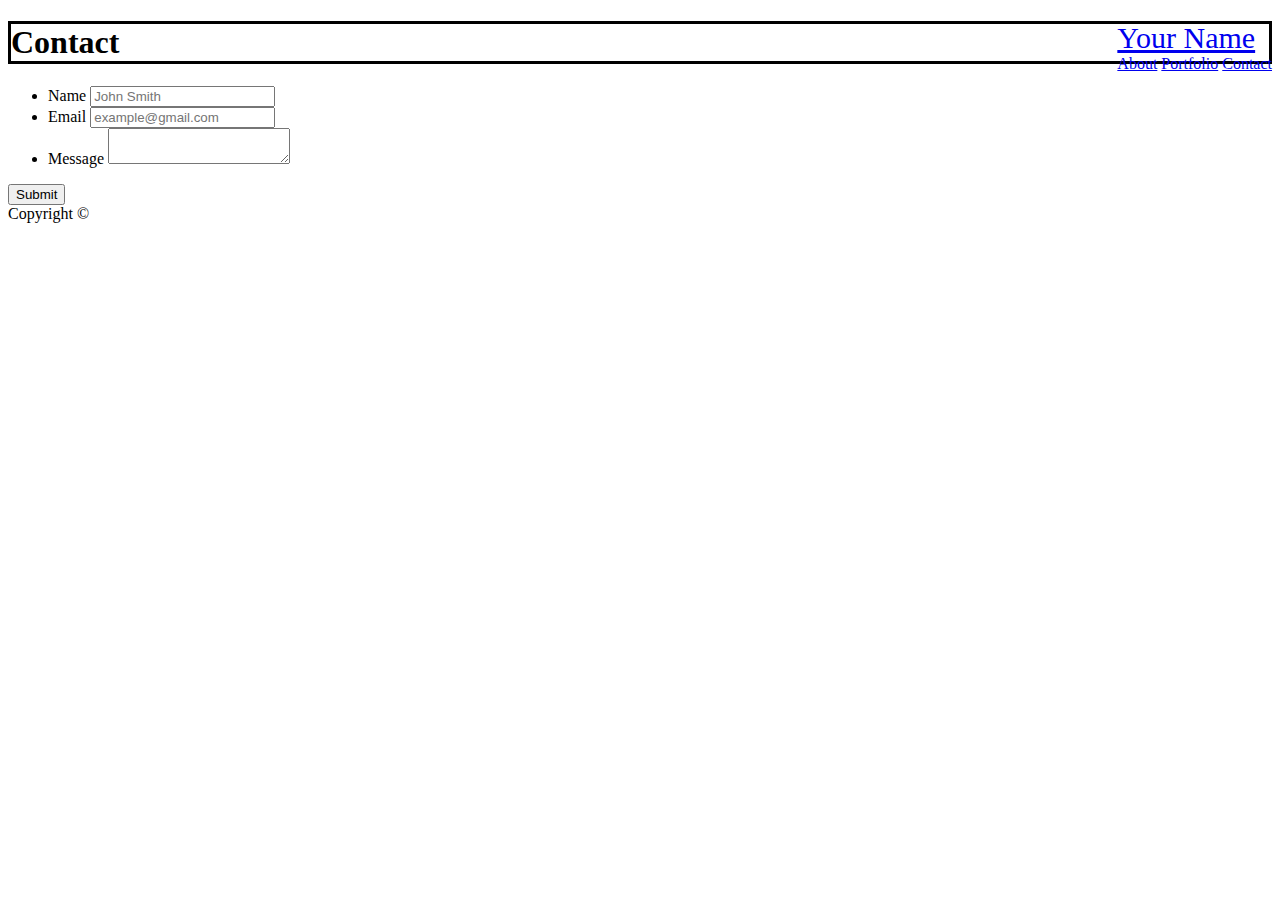
<file: contact.html>
<!doctype html>
<html lang="en-us">

<head>
  <meta charset="UTF-8">
  <meta name="viewport" content="width=device-width, initial-scale=1, shrink-to-fit=yes">
  <title>Contact | Your Name</title>
  <link rel="stylesheet" type="text/css" href="style2.css">
</head>

<body>

  <header id="masthead">
    <div class="container">
      <a href="index.html" id="logo">Your Name</a>
      <nav>
        <div class="right">
        <a href="index.html">About</a>
        <a href="portfolio.html">Portfolio</a>
        <a href="contact.html">Contact</a>
      </div>
      </nav>
    </div>
  </header>

  <div id="main-container" class="container">
    <section class="main-section">
      <h1>Contact</h1>

      <form id="contact-form">
        <ul>
          <li>
            <label for="name">Name</label>
            <input type="text" id="name" name="name" placeholder="John Smith" required="required">
          </li>
          <li>
            <label for="email">Email</label>
            <input type="email" id="email" name="email" placeholder="example@gmail.com" required="required">
          </li>
          <li>
            <label for="message">Message</label>
            <textarea id="message" name="message" required="required"></textarea>
          </li>
        </ul>
        <input type="submit">
      </form>

    </section>

  </div>

  <footer>
    <div class="container">
      Copyright &copy; 
    </div>
  </footer>
</body>

</html>
</file>
<file: style2.css>
h1{

        border-style: solid

    }
    #logo{
        font-size: 30px;
        float: left;
    
    }
    
    .rigth {
        float: right;
    
    }
    
    #masthead{
        float:right
    }

    @media (max-width: 980px){ 

        #logo{

            float:none;
    
        }

        h1{
            border:none

        }

    @media (max-width: 768){

        .right{

            background-color: aqua
        }

        #logo{
            font-size: 35px;
            float: none;
        }
        .right {

            float: none;
        }

        #mastehad{

            float: none
        }
    }

        }

@media (max-width: 640px){

    .header{

        position:static

    }
    
    #logo{
        font-size: 25px;
        float: right;
    }
    .right {

        float: left;
    }

    #mastehad{

        float: left
    }
  

    

}
</file>
